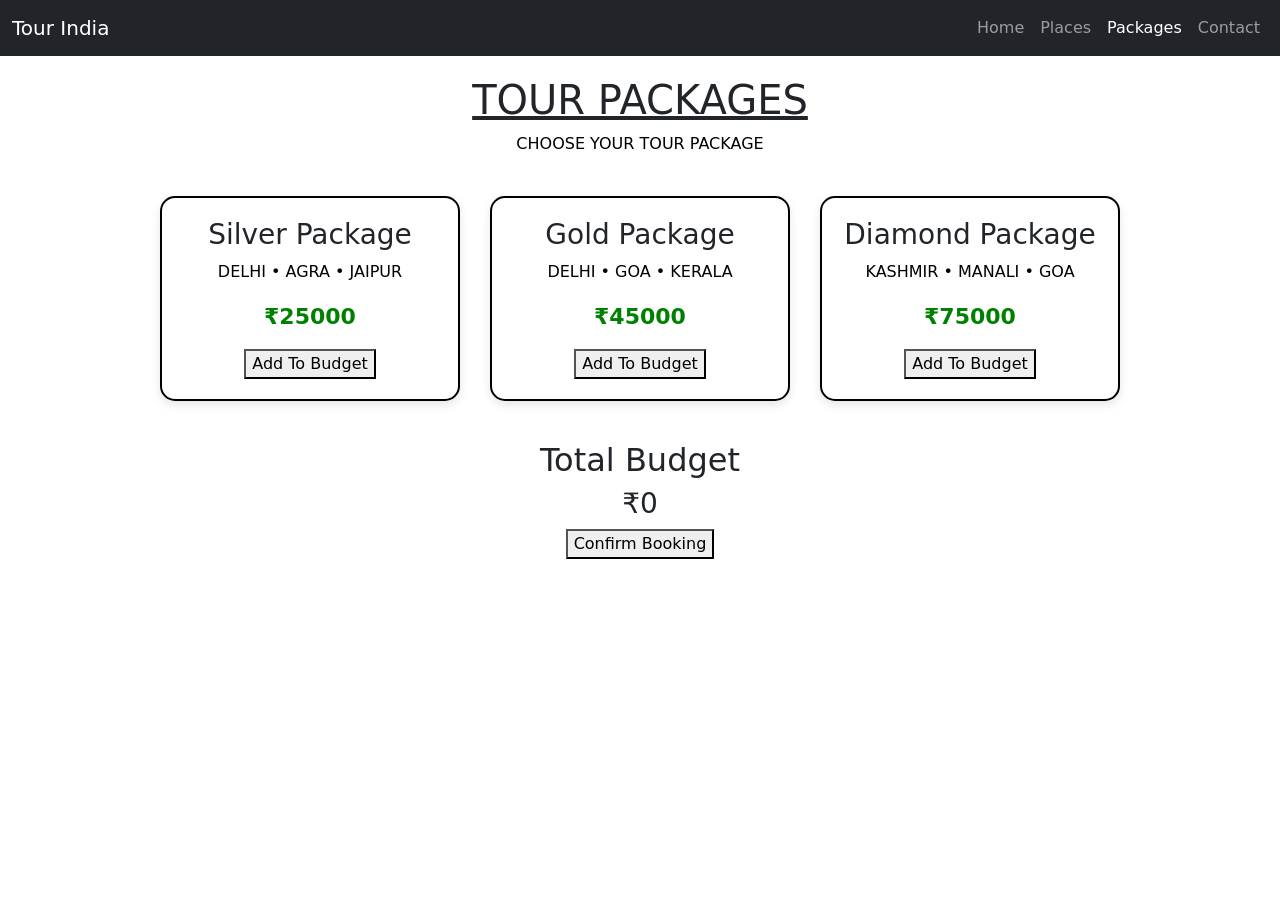
<file: packages.html>
<!doctype html>
<html lang="en">
  <head>
    <meta charset="UTF-8" />
    <meta name="viewport" content="width=device-width, initial-scale=1.0" />
    <title>Packages</title>
    <link rel="stylesheet" href="style.css" />
    <link
      href="https://cdn.jsdelivr.net/npm/bootstrap@5.3.2/dist/css/bootstrap.min.css"
      rel="stylesheet"
    />
  </head>

  <body>
    <!-- NAVBAR USING BOOTSTRAP -->
    <nav class="navbar navbar-expand-lg bg-dark navbar-dark">
      <div class="container-fluid">
        <a class="navbar-brand" href="#">Tour India</a>

        <button
          class="navbar-toggler"
          type="button"
          data-bs-toggle="collapse"
          data-bs-target="#navbarContent"
        >
          <span class="navbar-toggler-icon"></span>
        </button>

        <div class="collapse navbar-collapse" id="navbarContent">
          <ul class="navbar-nav ms-auto">
            <li class="nav-item">
              <a class="nav-link" href="index.html">Home</a>
            </li>
            <li class="nav-item">
              <a class="nav-link" href="places.html">Places</a>
            </li>
            <li class="nav-item">
              <a class="nav-link active" href="packages.html">Packages</a>
            </li>
            <li class="nav-item">
              <a class="nav-link" href="contact.html">Contact</a>
            </li>
          </ul>
        </div>
      </div>
    </nav>

    <h1>TOUR PACKAGES</h1>
    <p>Choose your tour package</p>

    <div class="cards-container">
      <div class="package-card">
        <h3>Silver Package</h3>
        <p>Delhi • Agra • Jaipur</p>
        <p class="price">₹25000</p>
        <button onclick="addBudget(25000)">Add To Budget</button>
      </div>

      <div class="package-card">
        <h3>Gold Package</h3>
        <p>Delhi • Goa • Kerala</p>
        <p class="price">₹45000</p>
        <button onclick="addBudget(45000)">Add To Budget</button>
      </div>

      <div class="package-card">
        <h3>Diamond Package</h3>
        <p>Kashmir • Manali • Goa</p>
        <p class="price">₹75000</p>
        <button onclick="addBudget(75000)">Add To Budget</button>
      </div>
    </div>

    <div class="budget-box">
      <h2>Total Budget</h2>
      <h3 id="total">₹0</h3>
      <button onclick="confirmBooking()">Confirm Booking</button>
    </div>

    <script src="script.js"></script>
    <script src="https://cdn.jsdelivr.net/npm/bootstrap@5.3.2/dist/js/bootstrap.bundle.min.js"></script>
  </body>
</html>
</file>
<file: style.css>
body {
  font-family: Arial, Helvetica, sans-serif;
  font-size: medium;
  background-color: white;
}

/* HEADINGS */

h1 {
  font-weight: 500;
  color: black;
  text-align: center;
  text-decoration: underline;
  font-size: 60px;
  margin-top: 20px;
}

h4 {
  text-align: center;
}

p {
  font-weight: 200;
  color: black;
  text-align: center;
  text-transform: uppercase;
}

nav {
  margin-bottom: 20px;
}

/* PLACES SECTION */

.container {
  width: 90%;
  margin: auto;
}

.container-item {
  display: flex;
  align-items: center;
  gap: 30px;
  border: 2px solid black;
  border-radius: 15px;
  padding: 20px;
  margin-bottom: 25px;
  background: white;
  box-shadow: 0 4px 10px rgba(0, 0, 0, 0.1);
  transition: transform 0.3s;
  justify-content: center;
  margin-left: 25px;
  margin-right: 50px;
}

.container-item:hover {
  transform: scale(1.02);
}

.container-item img {
  height: 250px;
  width: 350px;
  object-fit: cover;
  border-radius: 12px;
}

.tour-card {
  width: 320px;
  background: white;
  border-radius: 18px;
  box-shadow: 0 10px 20px rgba(0, 0, 0, 0.1);
  overflow: hidden;
  text-align: center;
  transition: 0.3s;
}

.tour-card:hover {
  transform: translateY(-8px);
}

.tour-card img {
  width: 100%;
  height: 220px;
  object-fit: cover;
}

.tour-card h4 {
  padding: 20px;
  font-weight: 600;
}

/* PLACE INFO (fills empty area) */

.place-info {
  flex: 1;
}

.place-info h3 {
  font-size: 28px;
  margin-bottom: 10px;
}

.place-info p {
  text-align: left;
  text-transform: none;
  font-size: 16px;
  margin: 5px 0;
}

/* PACKAGES */

.cards-container {
  display: flex;
  justify-content: center;
  gap: 30px;
  margin-top: 40px;
  flex-wrap: wrap;
}

.package-card {
  border: 2px solid black;
  border-radius: 15px;
  background: white;
  padding: 20px;
  width: 300px;
  text-align: center;
  box-shadow: 0 4px 10px rgba(0, 0, 0, 0.1);
  transition: 0.3s;
  background-color: auto;
}

.package-card:hover {
  transform: scale(1.05);
}

.price {
  font-size: 22px;
  font-weight: bold;
  color: green;
}

/* BUDGET SECTION */

.budget-box {
  text-align: center;
  margin-top: 40px;
}

/* RESPONSIVE */

@media (max-width: 768px) {
  .container-item {
    flex-direction: column;
    text-align: center;
  }

  .container-item img {
    width: 100%;
    height: auto;
  }

  .place-info p {
    text-align: center;
  }
}
</file>
